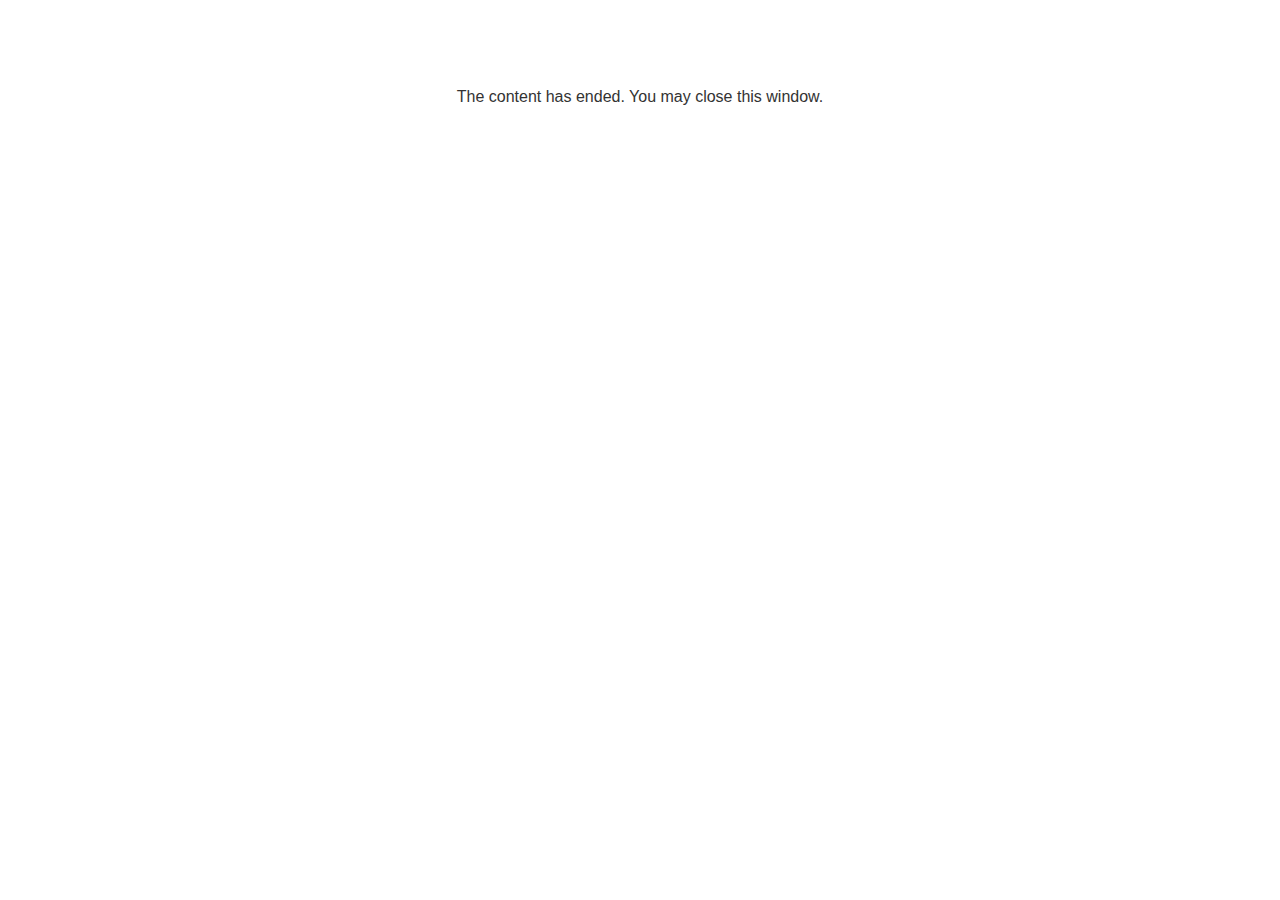
<file: ndlsf/lms/goodbye.html>
<!doctype html>
<html>
<body style="background-color: #ffffff;">

<p role="alert" style="color: #333333;font-family: Lato, articulate, tahoma, arial;font-size: medium;text-align: center;">
<br><br><br><br>
The content has ended. You may close this window.
</p>

</body>
</html>
</file>
